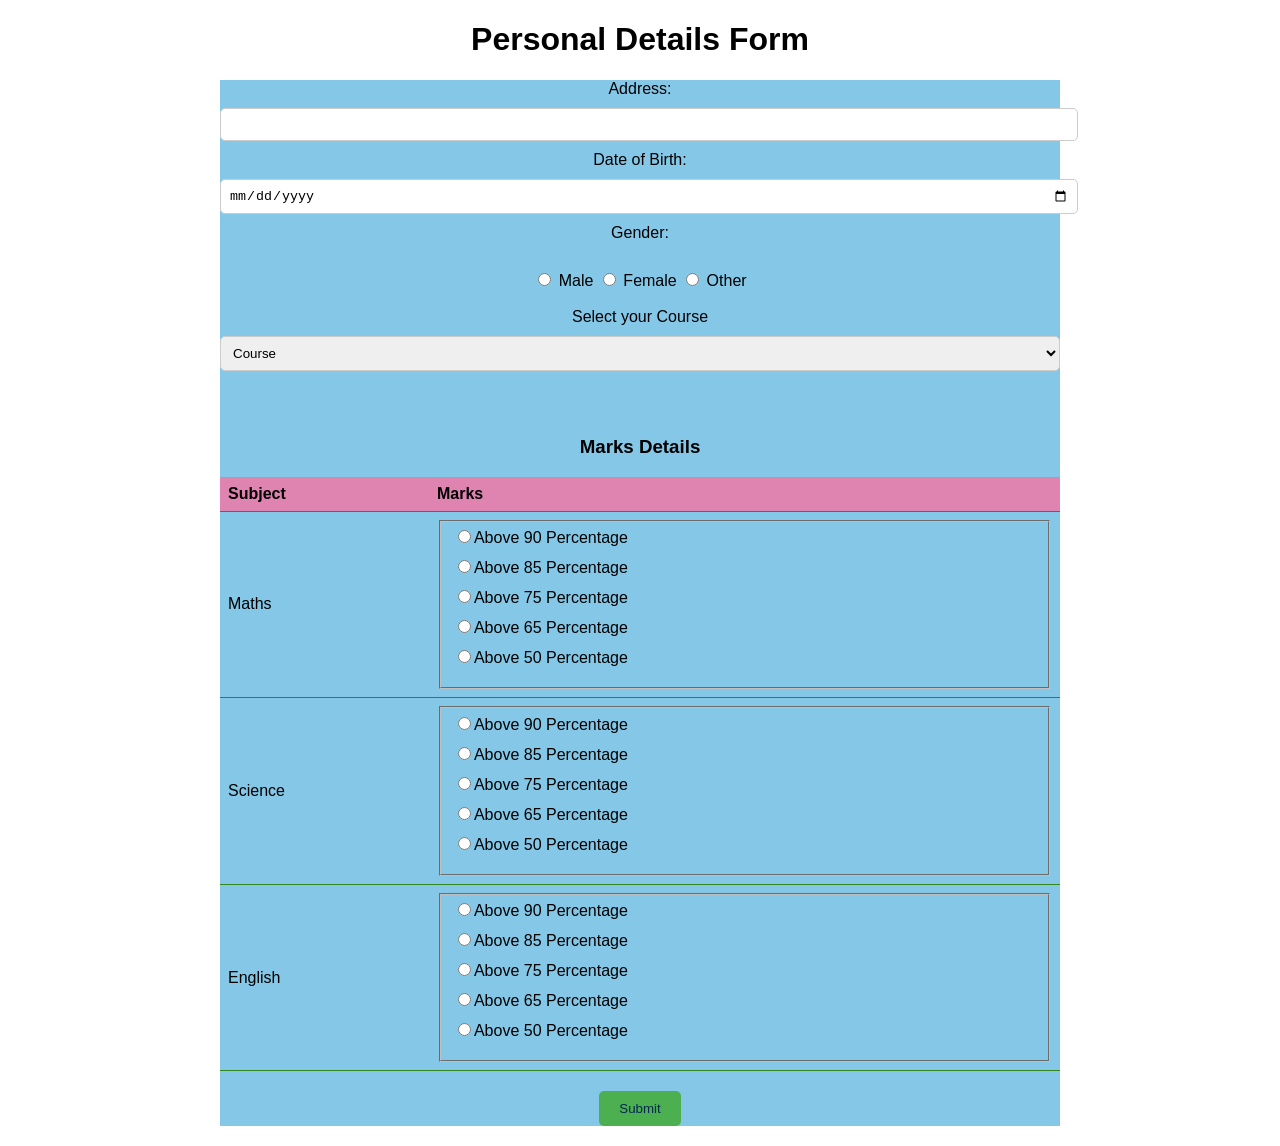
<file: index.html>
<!DOCTYPE html>
<html lang="en">
<head>
    <meta charset="UTF-8">
    <meta name="viewport" content="width=device-width, initial-scale=1.0">
    <title>Personal Details</title>
    <link rel="stylesheet" href="styles1.css">
</head>
<body>
    <h1>Personal Details Form</h1>
    <form id="personalDetailsForm" method="post" action="/">
        <label for="address">Address:</label>
        <input type="text" name="address" id="address" required>

        <label for="date_of_birth">Date of Birth:</label>
        <input type="date" name="date_of_birth" id="date_of_birth" required>

        <label for="radio">Gender:</label>
        <br>
        <input type="radio" name="gender" value="Male"> Male
        <input type="radio" name="gender" value="Female"> Female
        <input type="radio" name="gender" value="Other"> Other
        <br><br>

        <div>
            <label for="courseSelect">Select your Course</label>
            <select id="courseSelect">  
                <option value="Course">Course</option>  
                <option value="BCA">BCA</option>  
                <option value="BBA">BBA</option>  
                <option value="B.Tech">B.Tech</option>  
                <option value="MBA">MBA</option>  
                <option value="MCA">MCA</option>  
                <option value="M.Tech">M.Tech</option>  
            </select>  
        </div>  
        <br>

        <div id="markDetails"></div>
        <br>
        <h3>Marks Details</h3>
        <table>
            <tr>
                <th>Subject</th>
                <th>Marks</th>
            </tr>
            <tr>
                <td>Maths</td>
                <td>
                    <fieldset class="rating">
                        <input type="radio" id="mathsStar5" name="mathsMarks" value="5" required />Above 90 Percentage<label for="mathsStar5" title="5 stars"></label>
                        <input type="radio" id="mathsStar4" name="mathsMarks" value="4" />Above 85 Percentage<label for="mathsStar4" title="4 stars"></label>
                        <input type="radio" id="mathsStar3" name="mathsMarks" value="3" />Above 75 Percentage<label for="mathsStar3" title="3 stars"></label>
                        <input type="radio" id="mathsStar2" name="mathsMarks" value="2" />Above 65 Percentage<label for="mathsStar2" title="2 stars"></label>
                        <input type="radio" id="mathsStar1" name="mathsMarks" value="1" />Above 50 Percentage<label for="mathsStar1" title="1 star"></label>
                    </fieldset>
                </td>
            </tr>
            <tr>
                <td>Science</td>
                <td>
                    <fieldset class="rating">
                        <input type="radio" id="scienceStar5" name="scienceMarks" value="5" required />Above 90 Percentage<label for="scienceStar5" title="5 stars"></label>
                        <input type="radio" id="scienceStar4" name="scienceMarks" value="4" />Above 85 Percentage<label for="scienceStar4" title="4 stars"></label>
                        <input type="radio" id="scienceStar3" name="scienceMarks" value="3" />Above 75 Percentage<label for="scienceStar3" title="3 stars"></label>
                        <input type="radio" id="scienceStar2" name="scienceMarks" value="2" />Above 65 Percentage<label for="scienceStar2" title="2 stars"></label>
                        <input type="radio" id="scienceStar1" name="scienceMarks" value="1" />Above 50 Percentage<label for="scienceStar1" title="1 star"></label>
                    </fieldset>
                </td>
            </tr>
            <tr>
                <td>English</td>
                <td>
                    <fieldset class="rating">
                        <input type="radio" id="engllishStar5" name="englishMarks" value="5" required />Above 90 Percentage<label for="englishStar5" title="5 stars"></label>
                        <input type="radio" id="englishStar4" name="englishMarks" value="4" />Above 85 Percentage<label for="englishStar4" title="4 stars"></label>
                        <input type="radio" id="englishStar3" name="englishMarks" value="3" />Above 75 Percentage<label for="englishStar3" title="3 stars"></label>
                        <input type="radio" id="englishStar2" name="englishMarks" value="2" />Above 65 Percentage<label for="englishStar2" title="2 stars"></label>
                        <input type="radio" id="englishStar1" name="englishMarks" value="1" />Above 50 Percentage<label for="englishStar1" title="1 star"></label>
                    </fieldset>
                </td>
            </tr>
        </table>
        <input type="submit" value="Submit">
    </form>
</body>
</html>
</file>
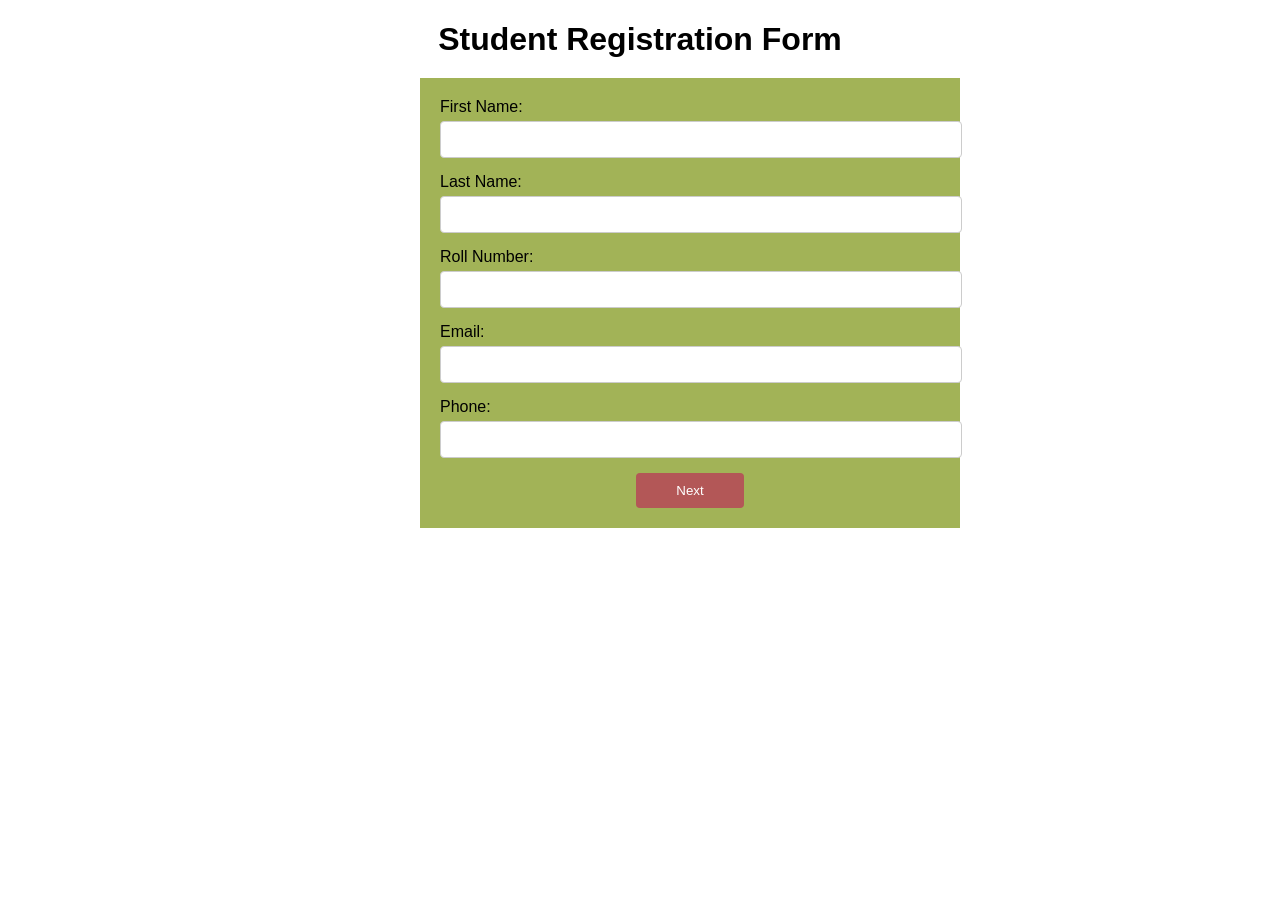
<file: index(registrationform1).html>
<!DOCTYPE html>
<html lang="en">
<head>
    <meta charset="UTF-8">
    <meta name="viewport" content="width=device-width, initial-scale=1.0">
    <title>Student Registration</title>
    <link rel="stylesheet" href="styles.css">
</head>
<body>
    <h1>Student Registration Form</h1>
    <form action="registration form.html">
        <label for="first_name">First Name:</label>
        <input type="text" name="first_name" id="first_name" required>
        
        <label for="last_name">Last Name:</label>
        <input type="text" name="last_name" id="last_name" required>

        <label for="rollNumber">Roll Number:</label>
        <input type="text" id="rollNumber" name="rollNumber" required>
        
        <label for="email">Email:</label>
        <input type="email" name="email" id="email" required>
        
        <label for="phone">Phone:</label>
        <input type="tel" name="phone" id="phone" required>
        
        <input type="submit" value="Next">
    </form>
</body>
</html>
</file>
<file: styles1.css>
body {
    font-family: Arial, sans-serif;
    margin: 20px;
}

.container {
    max-width: 600px;
    margin: 0 auto;
    padding: 100px;
}

table {
    width: 100%;
    border-collapse: collapse;
    margin-bottom: 20px;
}

th, td {
    padding: 8px;
    text-align: left;
    border-bottom: 1px solid #358820;
}

th {
    background-color: #df83b1;
}

label {
    display: block;
    margin-bottom: 10px;
}

input[type="text"],
input[type="number"],
input[type="date"],
select {
    width: 100%;
    padding: 8px;
    margin-bottom: 10px;
    border: 1px solid #ccc;
    border-radius: 5px;
}

input[type="submit"] {
    background-color: #4CAF50;
    color: rgb(5, 40, 80);
    padding: 10px 20px;
    border: none;
    border-radius: 5px;
    cursor: pointer;
}

input[type="submit"]:hover {
    background-color: #980fa1;
}
form{
    margin:0px 200px 0px 200px;
    background-color: rgb(132, 199, 230);
    text-align: center;
    
}
h1{
    text-align: center;
}
</file>
<file: styles.css>
body {
    font-family: Arial, sans-serif;
    text-align: center;
    margin: 20px;
}

h1 {
    margin-bottom: 20px;
}

form {
    margin:0px 300px 0px 400px;
    padding: 20px;
    background-color: rgb(162, 179, 87);
}

label {
    display: block;
    margin-bottom: 5px;
    text-align: left;
}

input[type="text"],
input[type="email"],
input[type="tel"],
input[type="date"],
input[type="radio"] {
    width: 100%;
    padding: 10px;
    margin-bottom: 15px;
    border: 1px solid #ccc;
    border-radius: 4px;
}

input[type="submit"] {
    background-color: #b35757;
    color: white;
    padding: 10px 40px;
    border: none;
    border-radius: 4px;
    cursor: pointer;
}
input[type=submit]:hover{
    background-color: rgb(100, 54, 151);
}
</file>
